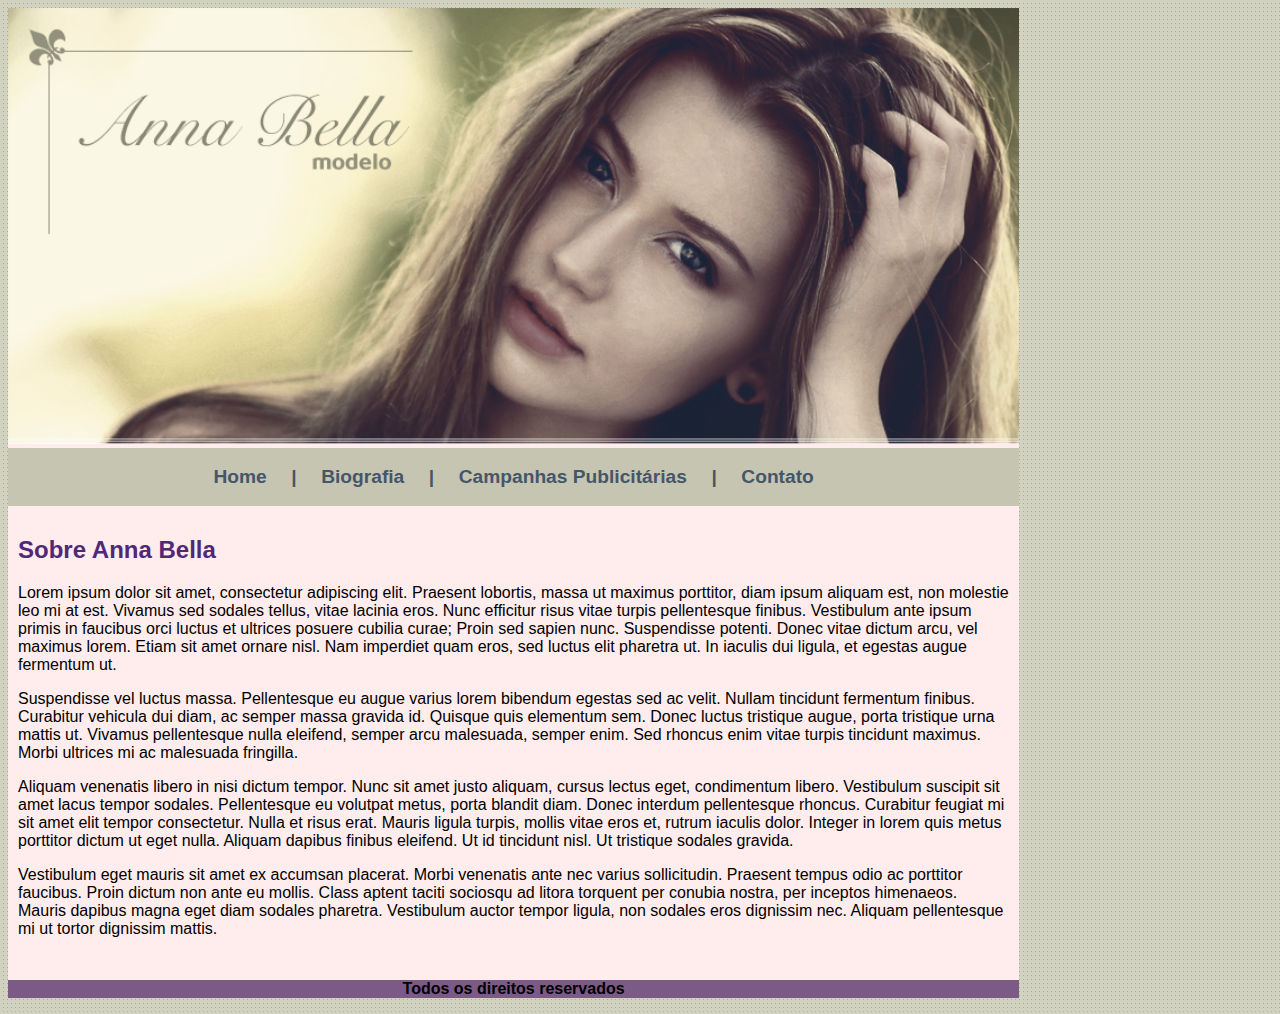
<file: Anna_Bela/index.html>
<!DOCTYPE html>
<html lang="en">

<head>
    <meta charset="UTF-8">
    <meta name="viewport" content="width=device-width, initial-scale=1.0">
    <link rel="stylesheet" href="style.css">
    <title>Página Principal</title>
</head>

<body>
    <main>
        <header>
            <img id="capa" src="capa.png" alt="Anna Bela modelo">
            <nav id="navegador">
                <a class="link" href="index.html">Home</a> |
                <a class="link" href="biografia.html">Biografia</a> |
                <a class="link" href="campanhas.html">Campanhas Publicitárias</a> |
                <a class="link" href="contato.html">Contato</a>
            </nav>
        </header>
        <div class="conteudo">
            <h2 class="titulo">Sobre Anna Bella</h2>
            <p>Lorem ipsum dolor sit amet, consectetur adipiscing elit. Praesent lobortis, massa ut maximus porttitor,
                diam
                ipsum aliquam est, non molestie leo mi at est. Vivamus sed sodales tellus, vitae lacinia eros. Nunc
                efficitur risus vitae turpis pellentesque finibus. Vestibulum ante ipsum primis in faucibus orci luctus
                et
                ultrices posuere cubilia curae; Proin sed sapien nunc. Suspendisse potenti. Donec vitae dictum arcu, vel
                maximus lorem. Etiam sit amet ornare nisl. Nam imperdiet quam eros, sed luctus elit pharetra ut. In
                iaculis
                dui ligula, et egestas augue fermentum ut.
            </p>
            <p>Suspendisse vel luctus massa. Pellentesque eu augue varius lorem bibendum egestas sed ac velit. Nullam
                tincidunt fermentum finibus. Curabitur vehicula dui diam, ac semper massa gravida id. Quisque quis
                elementum
                sem. Donec luctus tristique augue, porta tristique urna mattis ut. Vivamus pellentesque nulla eleifend,
                semper arcu malesuada, semper enim. Sed rhoncus enim vitae turpis tincidunt maximus. Morbi ultrices mi
                ac
                malesuada fringilla.
            </p>
            <p>Aliquam venenatis libero in nisi dictum tempor. Nunc sit amet justo aliquam, cursus lectus eget,
                condimentum
                libero. Vestibulum suscipit sit amet lacus tempor sodales. Pellentesque eu volutpat metus, porta blandit
                diam. Donec interdum pellentesque rhoncus. Curabitur feugiat mi sit amet elit tempor consectetur. Nulla
                et
                risus erat. Mauris ligula turpis, mollis vitae eros et, rutrum iaculis dolor. Integer in lorem quis
                metus
                porttitor dictum ut eget nulla. Aliquam dapibus finibus eleifend. Ut id tincidunt nisl. Ut tristique
                sodales
                gravida.
            </p>
            <p>Vestibulum eget mauris sit amet ex accumsan placerat. Morbi venenatis ante nec varius sollicitudin.
                Praesent
                tempus odio ac porttitor faucibus. Proin dictum non ante eu mollis. Class aptent taciti sociosqu ad
                litora
                torquent per conubia nostra, per inceptos himenaeos. Mauris dapibus magna eget diam sodales pharetra.
                Vestibulum auctor tempor ligula, non sodales eros dignissim nec. Aliquam pellentesque mi ut tortor
                dignissim
                mattis.
            </p>
        </div>

        <footer>
            <p>Todos os direitos reservados</p>
        </footer>
    </main>
</body>

</html>
</file>
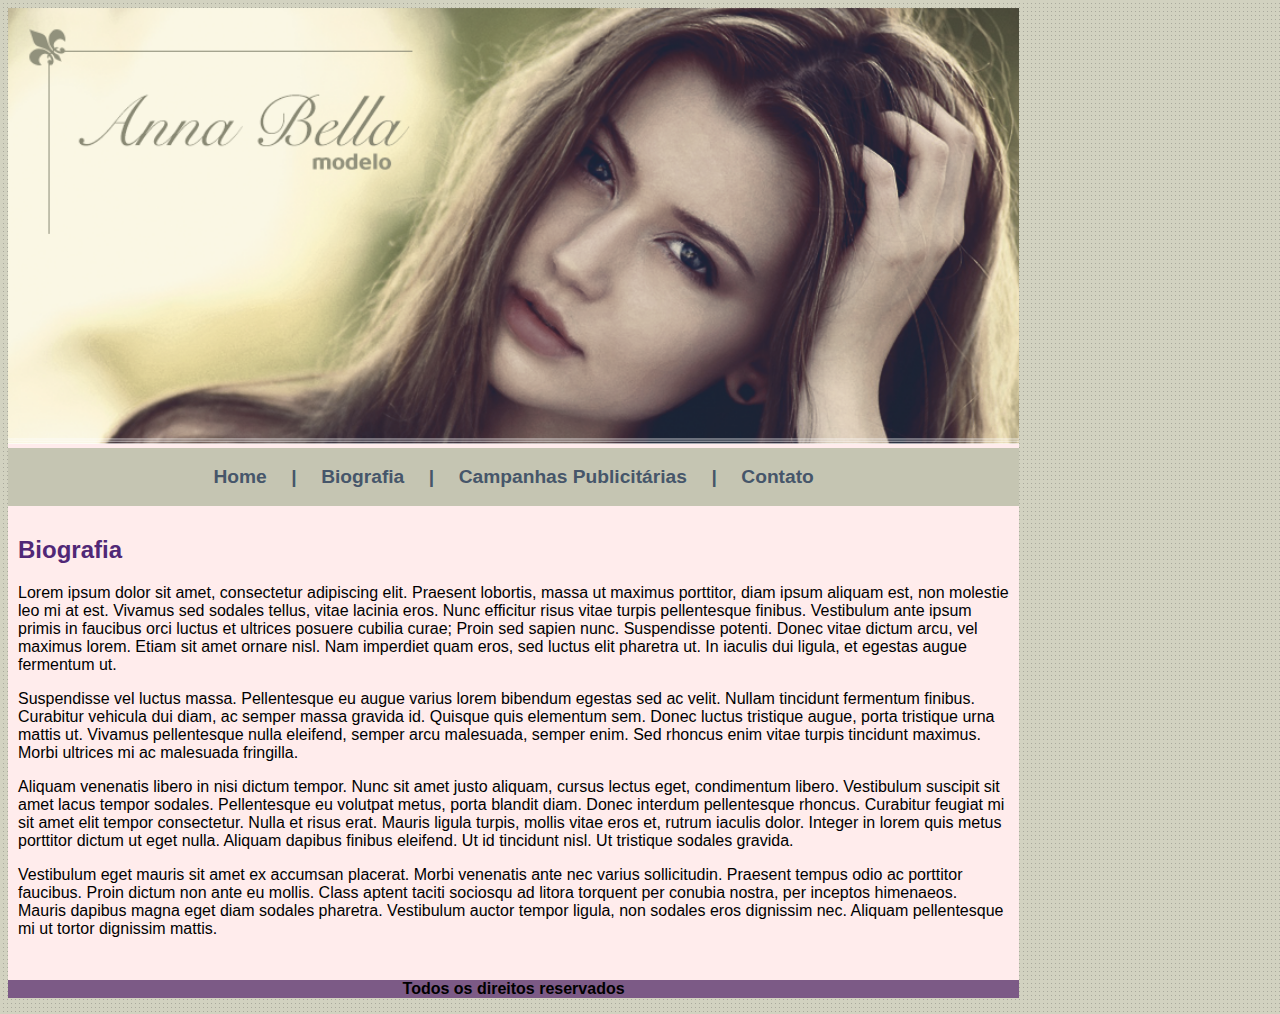
<file: Anna_Bela/biografia.html>
<!DOCTYPE html>
<html lang="en">

<head>
    <meta charset="UTF-8">
    <meta name="viewport" content="width=device-width, initial-scale=1.0">
    <link rel="stylesheet" href="style.css">
    <title>Biografia</title>
</head>

<body>
    <main>
        <header>
            <img id="capa" src="capa.png" alt="Anna Bela modelo">
            <nav id="navegador">
                <a class="link" href="index.html">Home</a> |
                <a class="link" href="biografia.html">Biografia</a> |
                <a class="link" href="campanhas.html">Campanhas Publicitárias</a> |
                <a class="link" href="contato.html">Contato</a>
            </nav>
        </header>

        <div class="conteudo">
            <h2 class="titulo">Biografia</h2>
            <p>Lorem ipsum dolor sit amet, consectetur adipiscing elit. Praesent lobortis, massa ut maximus porttitor,
                diam
                ipsum aliquam est, non molestie leo mi at est. Vivamus sed sodales tellus, vitae lacinia eros. Nunc
                efficitur risus vitae turpis pellentesque finibus. Vestibulum ante ipsum primis in faucibus orci luctus
                et
                ultrices posuere cubilia curae; Proin sed sapien nunc. Suspendisse potenti. Donec vitae dictum arcu, vel
                maximus lorem. Etiam sit amet ornare nisl. Nam imperdiet quam eros, sed luctus elit pharetra ut. In
                iaculis
                dui ligula, et egestas augue fermentum ut.
            </p>
            <p>Suspendisse vel luctus massa. Pellentesque eu augue varius lorem bibendum egestas sed ac velit. Nullam
                tincidunt fermentum finibus. Curabitur vehicula dui diam, ac semper massa gravida id. Quisque quis
                elementum
                sem. Donec luctus tristique augue, porta tristique urna mattis ut. Vivamus pellentesque nulla eleifend,
                semper arcu malesuada, semper enim. Sed rhoncus enim vitae turpis tincidunt maximus. Morbi ultrices mi
                ac
                malesuada fringilla.
            </p>
            <p>Aliquam venenatis libero in nisi dictum tempor. Nunc sit amet justo aliquam, cursus lectus eget,
                condimentum
                libero. Vestibulum suscipit sit amet lacus tempor sodales. Pellentesque eu volutpat metus, porta blandit
                diam. Donec interdum pellentesque rhoncus. Curabitur feugiat mi sit amet elit tempor consectetur. Nulla
                et
                risus erat. Mauris ligula turpis, mollis vitae eros et, rutrum iaculis dolor. Integer in lorem quis
                metus
                porttitor dictum ut eget nulla. Aliquam dapibus finibus eleifend. Ut id tincidunt nisl. Ut tristique
                sodales
                gravida.
            </p>
            <p>Vestibulum eget mauris sit amet ex accumsan placerat. Morbi venenatis ante nec varius sollicitudin.
                Praesent
                tempus odio ac porttitor faucibus. Proin dictum non ante eu mollis. Class aptent taciti sociosqu ad
                litora
                torquent per conubia nostra, per inceptos himenaeos. Mauris dapibus magna eget diam sodales pharetra.
                Vestibulum auctor tempor ligula, non sodales eros dignissim nec. Aliquam pellentesque mi ut tortor
                dignissim
                mattis.
            </p>
        </div>

        <footer>
            <p>Todos os direitos reservados</p>
        </footer>
    </main>
</body>

</html>
</file>
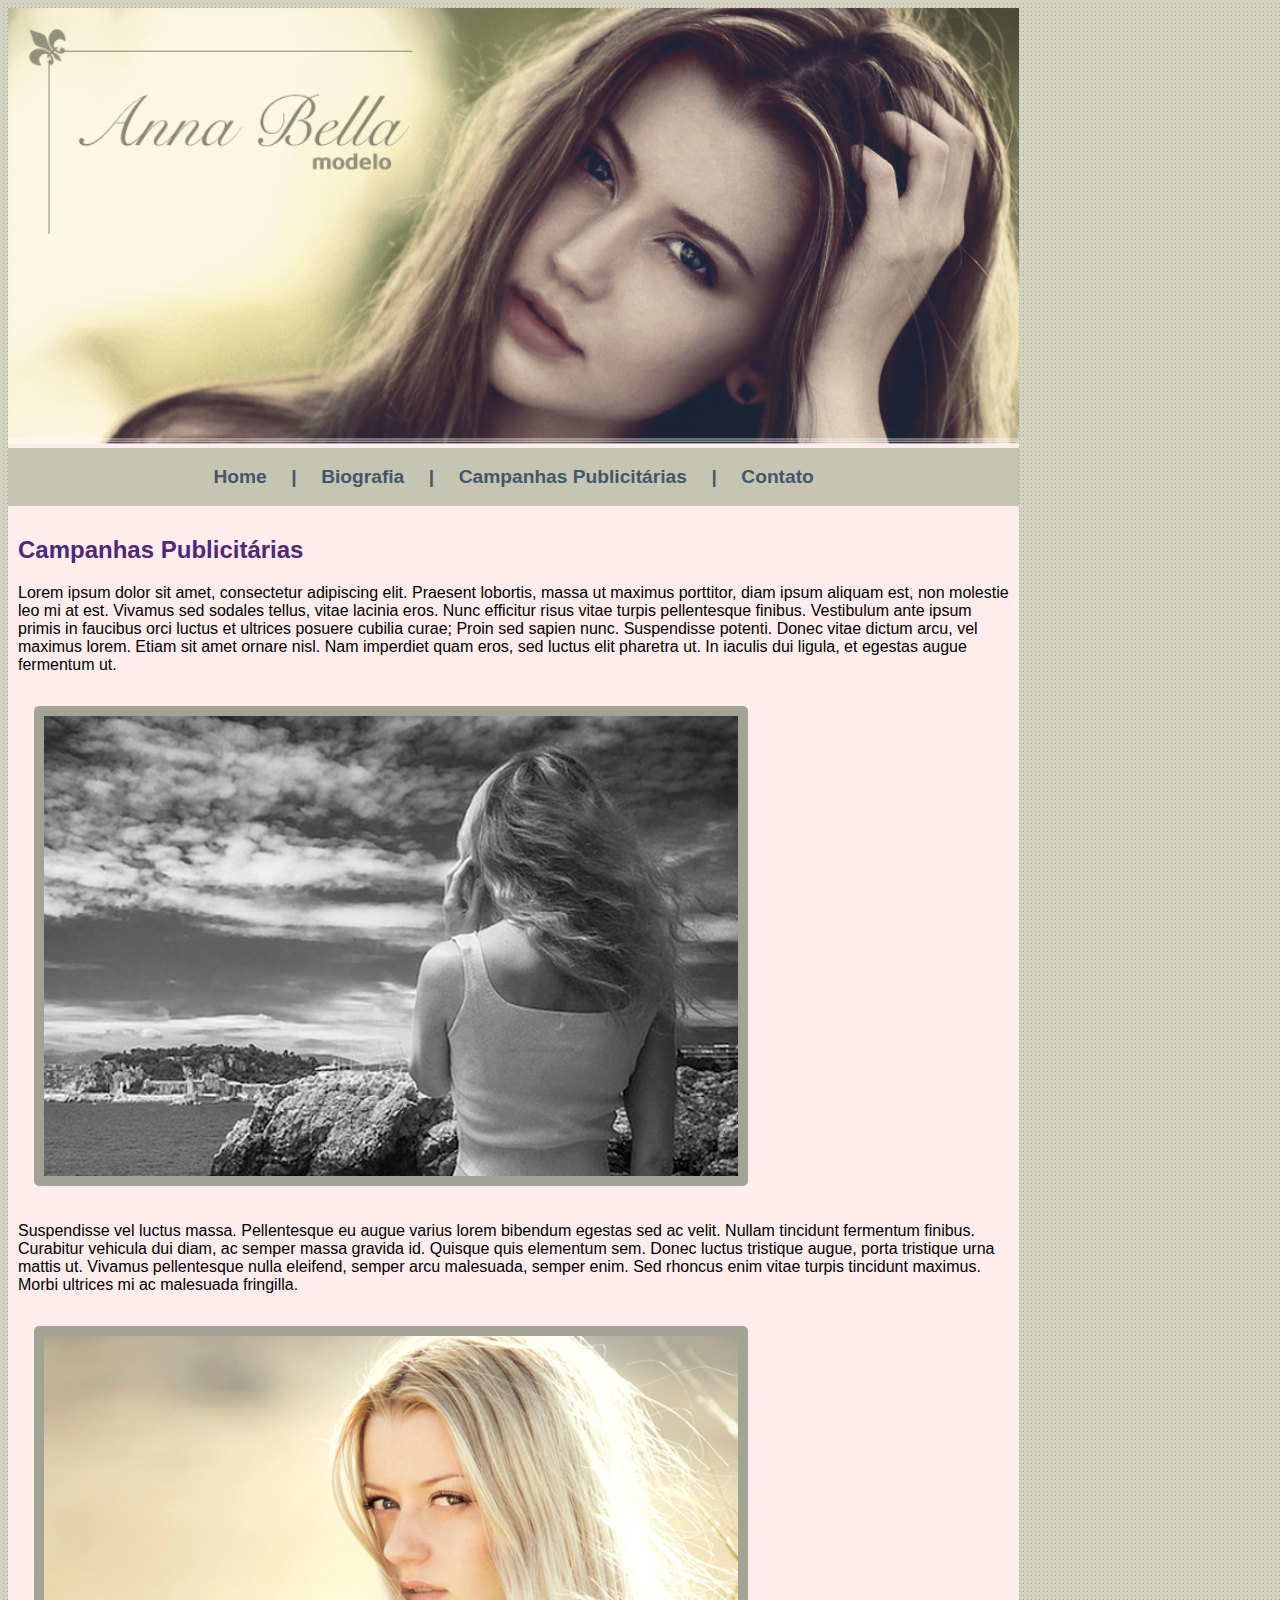
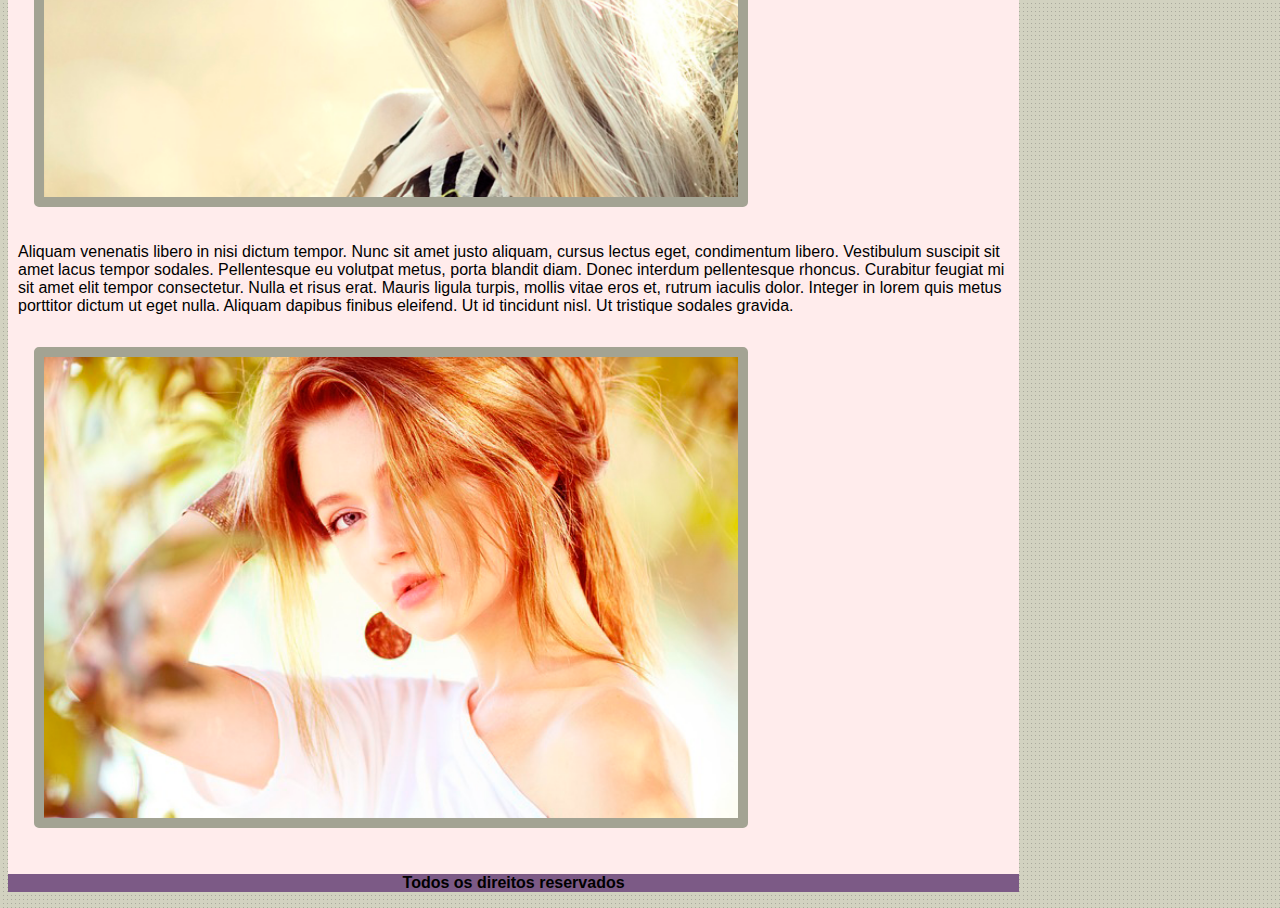
<file: Anna_Bela/campanhas.html>
<!DOCTYPE html>
<html lang="en">

<head>
    <meta charset="UTF-8">
    <meta name="viewport" content="width=device-width, initial-scale=1.0">
    <link rel="stylesheet" href="style.css">
    <title>Campanhas Publicitárias</title>
</head>

<body>
    <main>
        <header>
            <img id="capa" src="capa.png" alt="Anna Bela modelo">
            <nav id="navegador">
                <a class="link" href="index.html">Home</a> |
                <a class="link" href="biografia.html">Biografia</a> |
                <a class="link" href="campanhas.html">Campanhas Publicitárias</a> |
                <a class="link" href="contato.html">Contato</a>
            </nav>
        </header>

        <div class="conteudo">
            <h2 class="titulo">Campanhas Publicitárias</h2>
            <p>Lorem ipsum dolor sit amet, consectetur adipiscing elit. Praesent lobortis, massa ut maximus porttitor,
                diam
                ipsum aliquam est, non molestie leo mi at est. Vivamus sed sodales tellus, vitae lacinia eros. Nunc
                efficitur risus vitae turpis pellentesque finibus. Vestibulum ante ipsum primis in faucibus orci luctus
                et
                ultrices posuere cubilia curae; Proin sed sapien nunc. Suspendisse potenti. Donec vitae dictum arcu, vel
                maximus lorem. Etiam sit amet ornare nisl. Nam imperdiet quam eros, sed luctus elit pharetra ut. In
                iaculis
                dui ligula, et egestas augue fermentum ut.
            </p>
            <img src="foto1.png" alt="campanha 1" class="foto">
            <p>Suspendisse vel luctus massa. Pellentesque eu augue varius lorem bibendum egestas sed ac velit. Nullam
                tincidunt fermentum finibus. Curabitur vehicula dui diam, ac semper massa gravida id. Quisque quis
                elementum
                sem. Donec luctus tristique augue, porta tristique urna mattis ut. Vivamus pellentesque nulla eleifend,
                semper arcu malesuada, semper enim. Sed rhoncus enim vitae turpis tincidunt maximus. Morbi ultrices mi
                ac
                malesuada fringilla.
            </p>
            <img src="foto2.png" alt="campanha 1" class="foto">
            <p>Aliquam venenatis libero in nisi dictum tempor. Nunc sit amet justo aliquam, cursus lectus eget,
                condimentum
                libero. Vestibulum suscipit sit amet lacus tempor sodales. Pellentesque eu volutpat metus, porta blandit
                diam. Donec interdum pellentesque rhoncus. Curabitur feugiat mi sit amet elit tempor consectetur. Nulla
                et
                risus erat. Mauris ligula turpis, mollis vitae eros et, rutrum iaculis dolor. Integer in lorem quis
                metus
                porttitor dictum ut eget nulla. Aliquam dapibus finibus eleifend. Ut id tincidunt nisl. Ut tristique
                sodales
                gravida.
            </p>
            <img src="foto3.png" alt="campanha 1" class="foto">
        </div>

        <footer>
            <p>Todos os direitos reservados</p>
        </footer>
    </main>
</body>

</html>
</file>
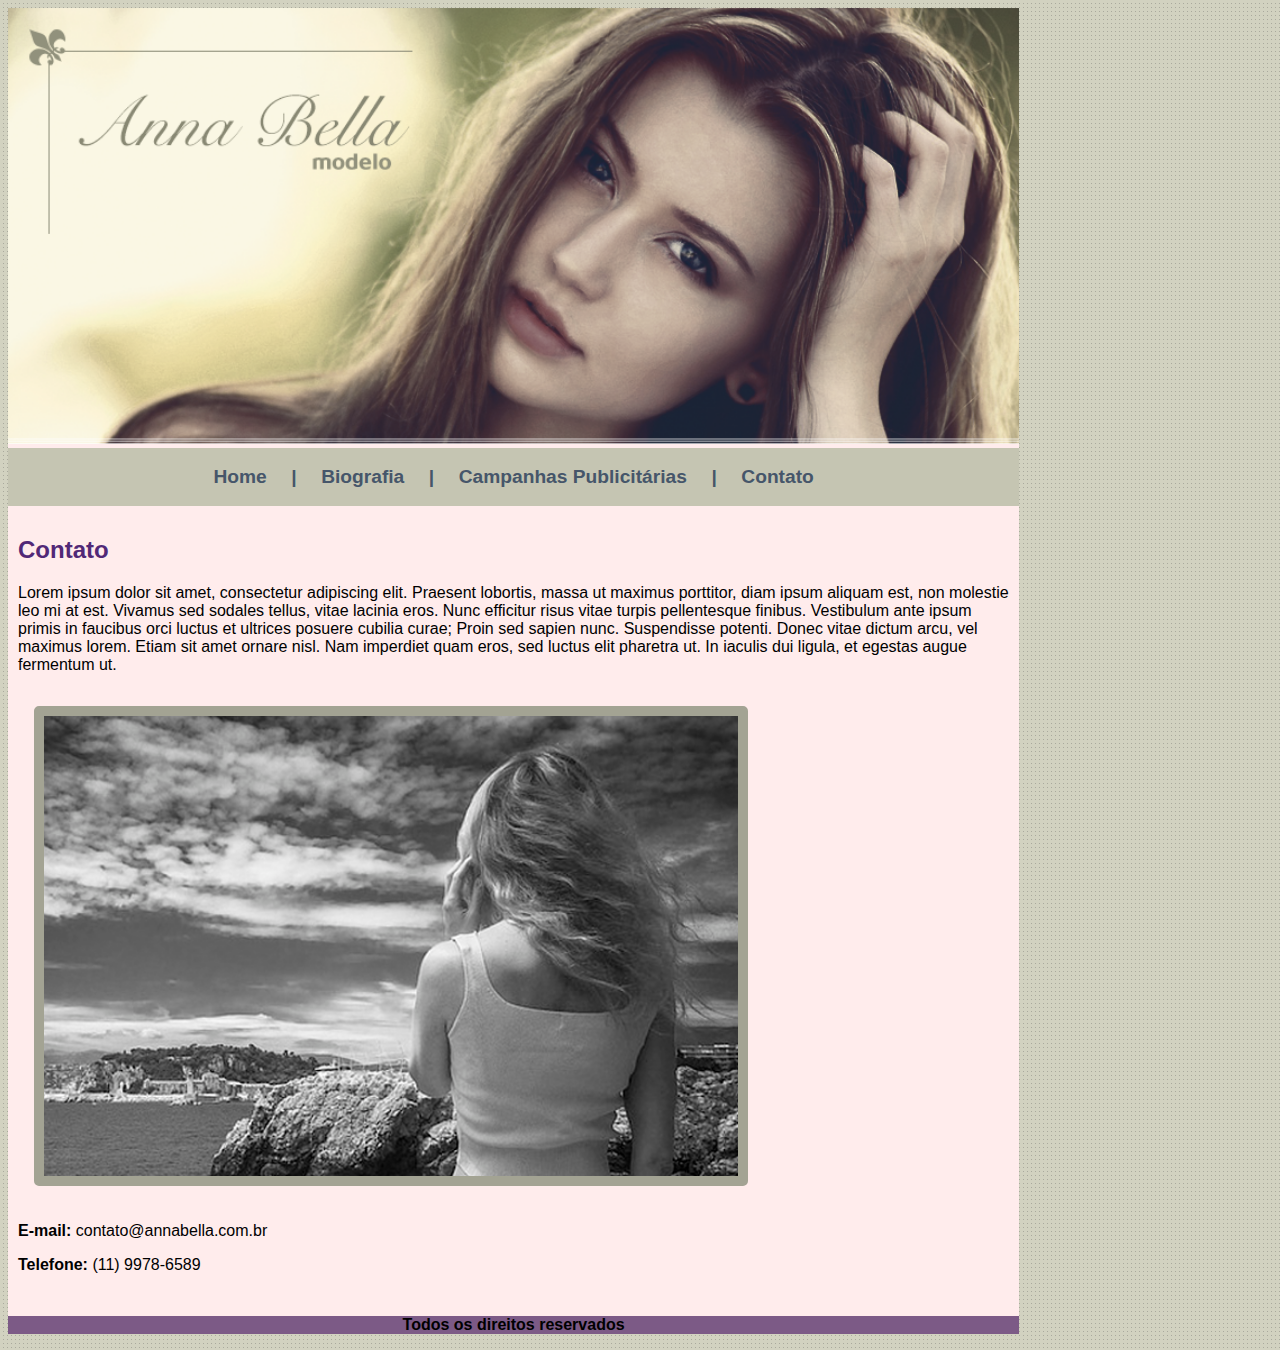
<file: Anna_Bela/contato.html>
<!DOCTYPE html>
<html lang="en">

<head>
    <meta charset="UTF-8">
    <meta name="viewport" content="width=device-width, initial-scale=1.0">
    <link rel="stylesheet" href="style.css">
    <title>Contato</title>
</head>

<body>
    <main>
        <header>
            <img id="capa" src="capa.png" alt="Anna Bela modelo">
            <nav id="navegador">
                <a class="link" href="index.html">Home</a> |
                <a class="link" href="biografia.html">Biografia</a> |
                <a class="link" href="campanhas.html">Campanhas Publicitárias</a> |
                <a class="link" href="contato.html">Contato</a>
            </nav>
        </header>

        <div class="conteudo">
            <h2 class="titulo">Contato</h2>
            <p>Lorem ipsum dolor sit amet, consectetur adipiscing elit. Praesent lobortis, massa ut maximus porttitor,
                diam
                ipsum aliquam est, non molestie leo mi at est. Vivamus sed sodales tellus, vitae lacinia eros. Nunc
                efficitur risus vitae turpis pellentesque finibus. Vestibulum ante ipsum primis in faucibus orci luctus
                et
                ultrices posuere cubilia curae; Proin sed sapien nunc. Suspendisse potenti. Donec vitae dictum arcu, vel
                maximus lorem. Etiam sit amet ornare nisl. Nam imperdiet quam eros, sed luctus elit pharetra ut. In
                iaculis
                dui ligula, et egestas augue fermentum ut.
            </p>
            <img src="foto1.png" alt="campanha 1" class="foto">
            <p><strong>E-mail: </strong>contato@annabella.com.br</p>
            <p><strong> Telefone: </strong>(11) 9978-6589</p>
        </div>

        <footer>
            <p>Todos os direitos reservados</p>
        </footer>
    </main>
</body>

</html>
</file>
<file: Anna_Bela/style.css>
body {
    background-image: url(fundo.png);
    background-color: #cecece;
    font-family: Arial, Helvetica, sans-serif;
    font-size: 16px;
}

#capa {
    width: 100%;
}

#navegador {
    background-color: #c5c5b2;
    padding: 18px;
    font-weight: 600;
    font-size: 1.2em;
    text-align: center;
    color: #46566a;
}

.link {
    text-decoration: none;
    color: #46566a;
    padding: 1em;
}

main {
    background-color: rgb(255, 236, 236);
    width: 80%;
}

.conteudo {
    padding: 10px;
}

.titulo {
    font-size: 1.5em;
    color: rgb(81, 40, 119);
}

footer {
    background-color: rgb(124, 90, 134);
    font-weight: 600;
    text-align: center;
}

.foto {
    width: 70%;
    margin: 1em;
    border: 10px solid #a3a393;
    border-radius: 5px;
}
</file>
